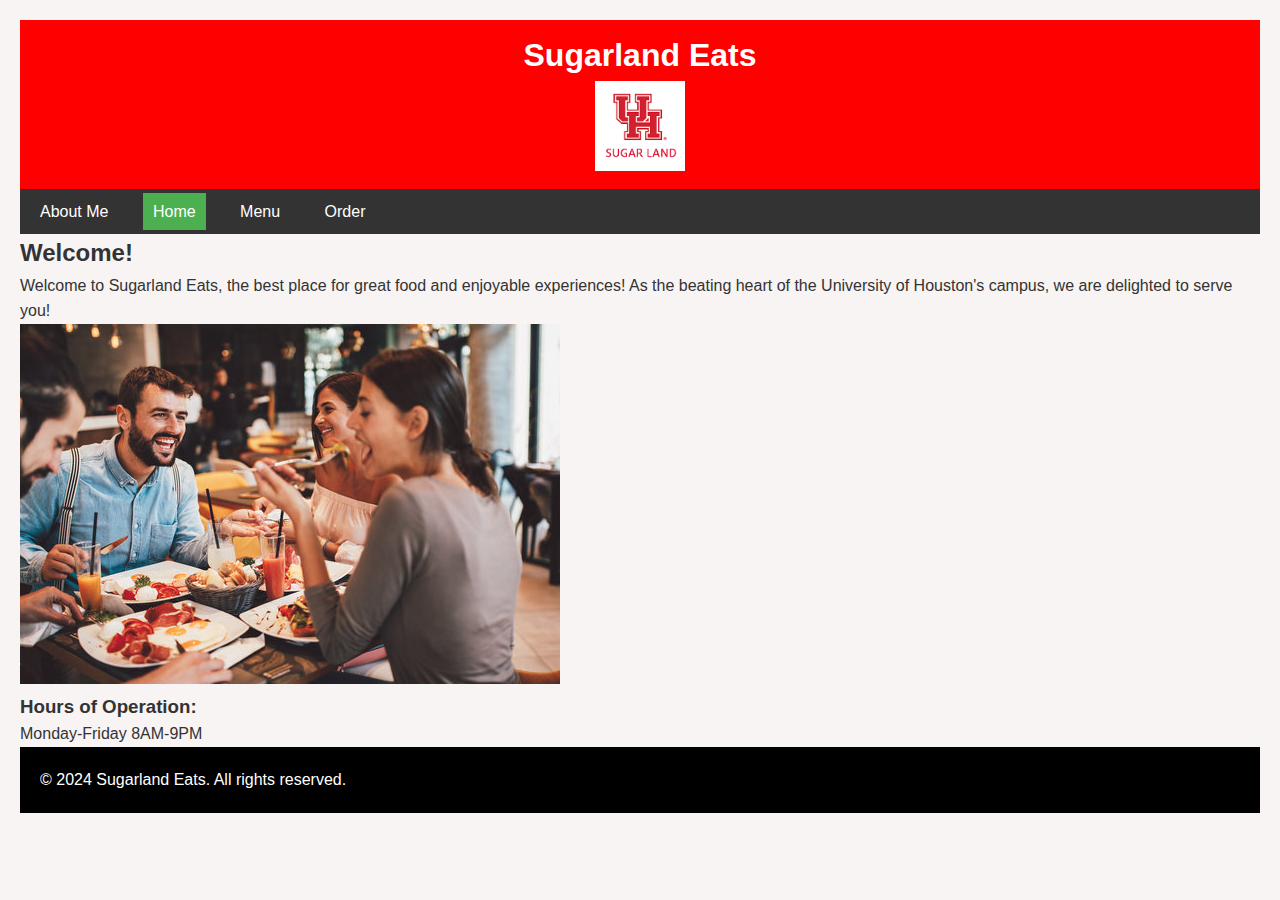
<file: index.html>
<!DOCTYPE html>
<html lang="en">
<head>
    <meta charset="UTF-8">
    <meta name="viewport" content="width=device-width, initial-scale=1.0">
    <title>Homepage</title>
    <link rel="stylesheet" href="style.css">

</head>

<body>
   
    <header>
        <h1>Sugarland Eats</h1>
        <figure>
            <img class="logo" src="pictures/UH.png" alt="uh logo">
        </figure>

    </header>
    <!-- Nav bar -->
    <nav>
        <div class="topnav"> 
            <a href="about.html">About Me</a>
            <a href="index.html" class="active">Home</a>
            <a href="menu.html">Menu</a>
            <a href="order.html">Order</a>
           
        </div>
    </nav>
    <div>
        <h2>Welcome!</h2>
        <p>Welcome to Sugarland Eats, the best place for great food and enjoyable experiences! As the beating heart of the University of Houston's campus, we are delighted to serve you!</p>
    </div>
    <figure>
        
        <img src="pictures/eating.jpg" alt="pic of people eating">
    </figure>

    <div>
        <h3>Hours of Operation:</h3>
        <p>Monday-Friday 8AM-9PM</p>
    </div>

    <footer>
        <p>&copy; 2024 Sugarland Eats. All rights reserved.</p>
    </footer>



    

    
</body>
</html>
</file>
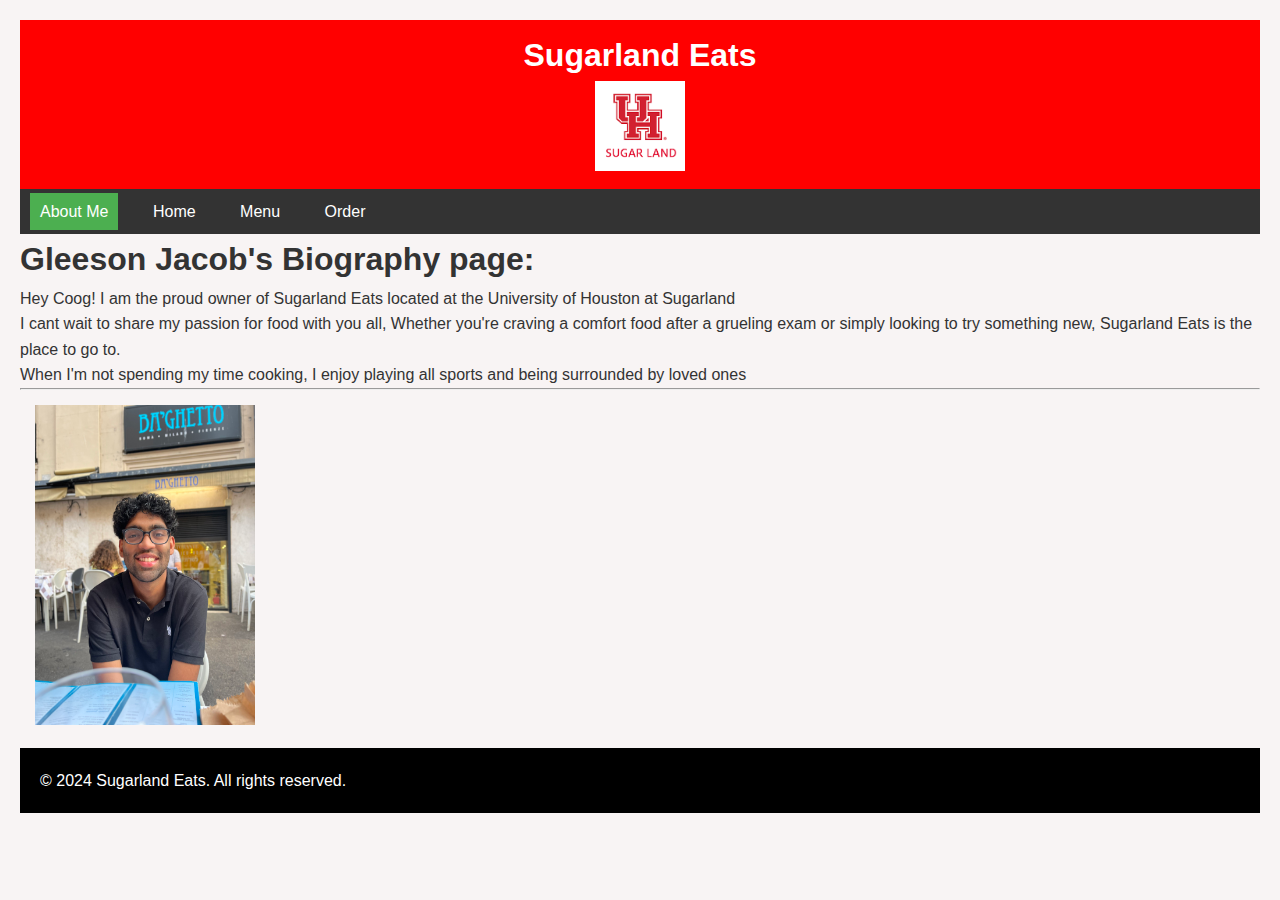
<file: about.html>
<!DOCTYPE html>
<html lang="en">
<head>
    <meta charset="UTF-8">
    <meta name="viewport" content="width=device-width, initial-scale=1.0">
    <title>About</title>
    <link rel="stylesheet" href="style.css">
</head>
<body>
    <header>
        <h1>Sugarland Eats</h1>
        <figure>
            <img class="logo" src="pictures/UH.png" alt="uh logo">
        </figure>

    </header>
    <!-- Nav bar -->
    <nav>
        <div class="topnav"> 
            <a href="about.html" class="active">About Me</a>
            <a href="index.html" >Home</a>
            <a href="menu.html">Menu</a>
            <a href="order.html">Order</a>
            
        </div>
    </nav>

    <h1>Gleeson Jacob's Biography page:</h1>
    <div>
        <p>Hey Coog! I am the proud owner of Sugarland Eats located at the University of Houston at Sugarland</p>
        <p>I cant wait to share my passion for food with you all, Whether you're craving a comfort food after a grueling exam or simply looking to try something new, Sugarland Eats is the place to go to.</p>
        <p>When I'm not spending my time cooking, I enjoy playing all sports and being surrounded by loved ones</p>
        <hr>
    </div>
    <figure>
        <img  class="owner" src="pictures/owner.jpg" alt="picture of owner">
    </figure>

    <footer>
        <p>&copy; 2024 Sugarland Eats. All rights reserved.</p>
    </footer>


    
</body>
</html>
</file>
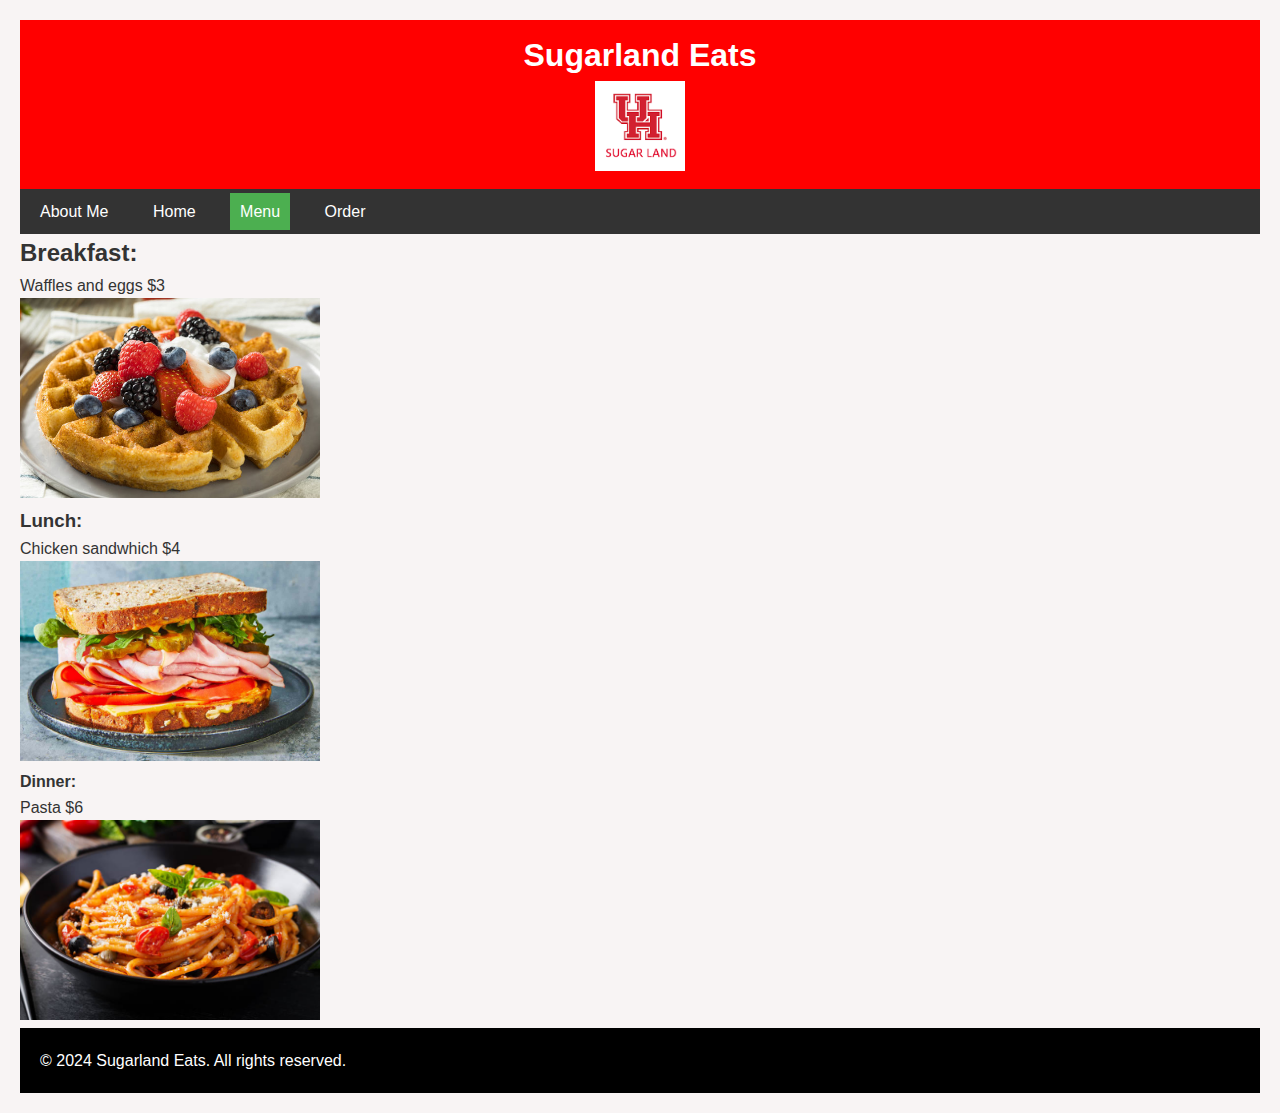
<file: menu.html>
<!DOCTYPE html>
<html lang="en">
<head>
    <meta charset="UTF-8">
    <meta name="viewport" content="width=device-width, initial-scale=1.0">
    <title>Menu</title>
    <link rel="stylesheet" href="style.css">
</head>
<body>
    <header>
        <h1>Sugarland Eats</h1>
        <figure>
            <img class="logo" src="pictures/UH.png" alt="uh logo">
        </figure>

    </header>
    <!-- Nav bar -->
    <nav>
        <div class="topnav"> 
            <a href="about.html">About Me</a>
            <a href="index.html" >Home</a>
            <a href="menu.html"  class="active">Menu</a>
            <a href="order.html">Order</a>
            
        </div>
    </nav>

    <h2>Breakfast:</h2>
    <p>Waffles and eggs $3</p>
    <figure>
        <img class="waffle" src="pictures/waffle.jpg" alt="picture of waffles">
    </figure>

    <h3>Lunch:</h3>
    <p>Chicken sandwhich $4</p>
    <figure>
        <img class="sandwhich" src="pictures/sandwhich.jpg" alt="picture of sandwhich">
    </figure>

    <h4>Dinner:</h4>
    <p>Pasta $6</p>
    <figure>
        <img class="pasta" src="pictures/pasta.jpg" alt="picture of pasta">
    </figure>

    <footer>
        <p>&copy; 2024 Sugarland Eats. All rights reserved.</p>
    </footer>
   
</body>
</html>
</file>
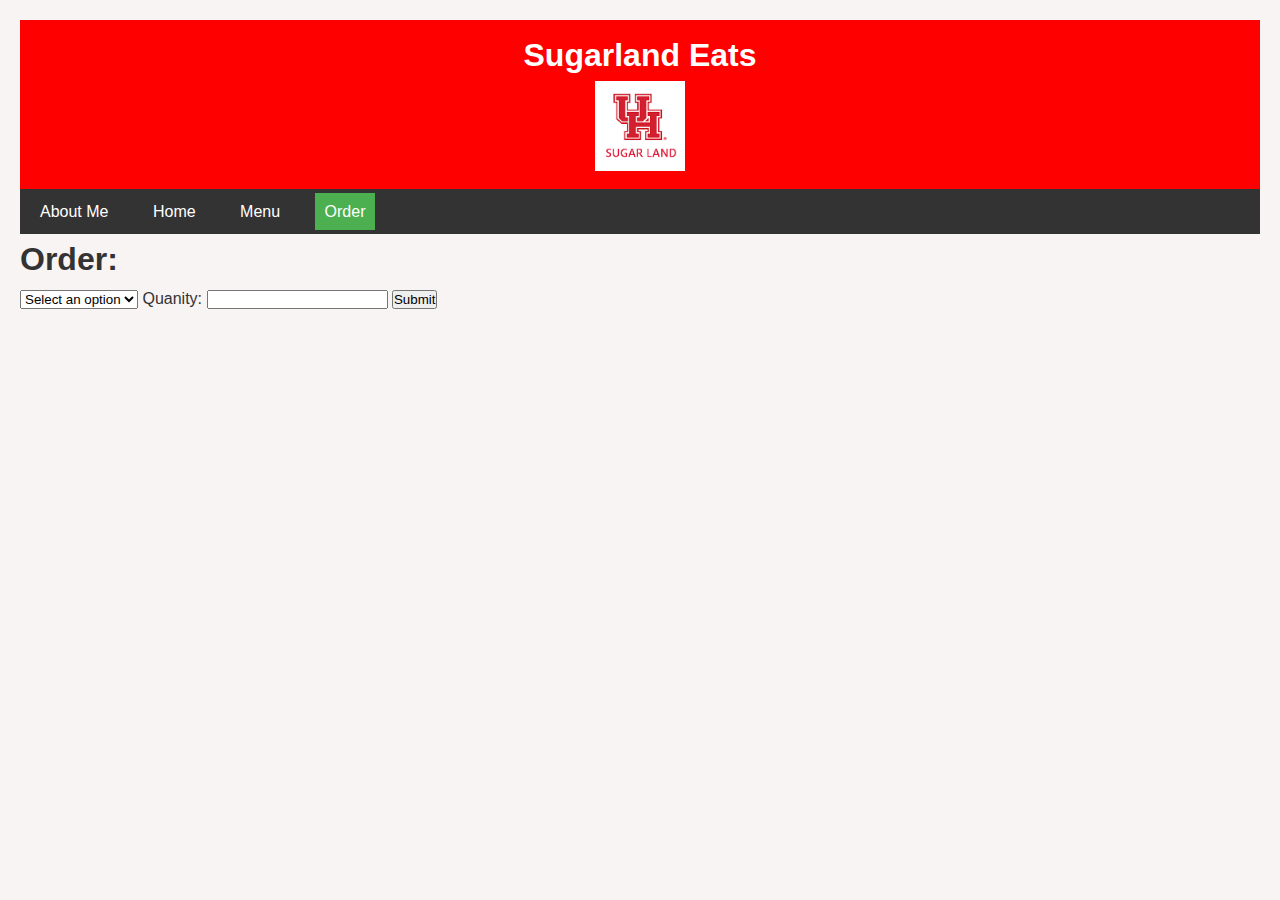
<file: order.html>
<!DOCTYPE html>
<html lang="en">
<head>
    <meta charset="UTF-8">
    <meta name="viewport" content="width=device-width, initial-scale=1.0">
    <title>Order</title>
    <link rel="stylesheet" href="style.css">
</head>
<body>
    <header>
        <h1>Sugarland Eats</h1>
        <figure>
            <img class="logo" src="pictures/UH.png" alt="uh logo">
        </figure>

    </header>
    <!-- Nav bar -->
    <nav>
        <div class="topnav"> 
            <a href="about.html">About Me</a>
            <a href="index.html" >Home</a>
            <a href="menu.html">Menu</a>
            <a href="order.html" class="active">Order</a>
          
        </div>
    </nav>
    <h1>Order:</h1>
    <!-- Dropdown Menu -->
<select id="dropdown">
    <option value="">Select an option</option>
    <option value="option1">Breakfast</option>
    <option value="option2">Lunch</option>
    <option value="option3">Dinner</option>
  </select>

  <label >Quanity:</label>
  <input type="number" >
  <button type="submit">Submit</button>
  
 

    
</body>
</html>
</file>
<file: style.css>
* {
    margin: 0;
    padding: 0;
    box-sizing: border-box;
}

body {
    font-family: Arial, sans-serif;
    line-height: 1.6;
    color: #333;
    background-color: rgb(248, 244, 244);
    padding: 20px;
}

header {
    background: red;
    color: #fff;
    padding: 10px 0;
    text-align: center;
}

.owner{
    height: 350px;
    width: 250px;
    padding: 15px;
}

.topnav{
    background-color: #333;
    overflow: hidden;
    padding: 10px;
}

.logo{
    height: 90px;
}

nav a{
    display: inline;
    margin-right: 20px;
    color: white;
    text-decoration: none; /* Removes the underline */
    padding: 10px;

    
    
}

footer{
    margin-top: auto;
    background-color: black;
    padding: 20px;
    color: #fff;
}

a:hover {
    color: red
}

.sandwhich{
    
    height: 200px;
}
.waffle{
    height: 200px;
}
.pasta{
    height: 200px;
}

.topnav a.active {
    background-color: #4CAF50; /* Green background for the active link */
    color: white;
    width: 10px;
}
</file>
